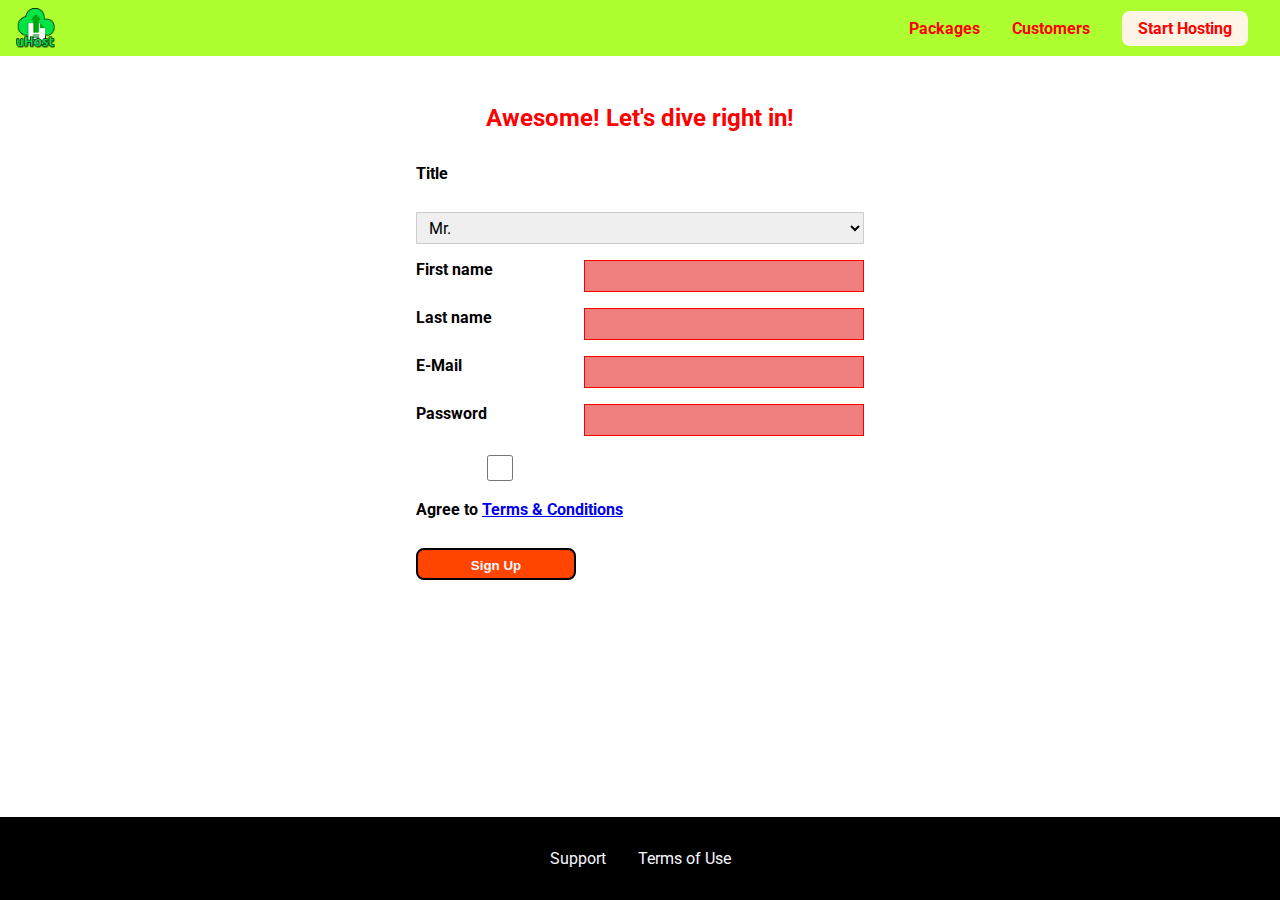
<file: start-hosting/index.html>
<!DOCTYPE html>
<html lang="en">

<head>
    <meta name="viewport" content="width=device-width, initial-scale=1.0">
    <title>uHost Signup</title>
    <link href="https://fonts.googleapis.com/css2?family=Roboto:wght@100;300;400;500;700&display=swap" rel="stylesheet">
    <link rel="stylesheet" href="../shared.css">
    <link rel="stylesheet" href="start-hosting.css">
</head>

<body>
    <div class="backdrop"></div>
    <header class="main-header">
        <div>
            <button class="toggle-button">
                <span class="toggle-button_bar"></span>
                <span class="toggle-button_bar"></span>
                <span class="toggle-button_bar"></span>
            </button>
            <a href="../index.html" class="brandname">
                <img src="../images/uhost-icon.png" alt="UHOST">
            </a>
        </div>
        <nav class="main-nav">
            <ul class="main-nav_items">
                <li class="main-nav_item">
                    <a href="../packages/index.html">Packages</a>
                </li>
                <li class="main-nav_item">
                    <a href="../customers/index.html">Customers</a>
                </li>
                <li class="main-nav_item main-nav_item--CTA">
                    <a href="index.html">Start Hosting</a>
                </li>
            </ul>
        </nav>
    </header>
    <nav class="mobile-nav">
        <ul class="mobile-nav_items">
            <li class="mobile-nav_item">
                <a href="../packages/index.html">Packages</a>
            </li>
            <li class="mobile-nav_item">
                <a href="../customers/index.html">Customers</a>
            </li>
            <li class="mobile-nav__item mobile-nav_item--cta">
                <a href="index.html">Start Hosting</a>
            </li>
        </ul>
    </nav>
    <main class="signup-page">
        <h1 class="signup-title"> Awesome! Let's dive right in! </h1>
        <form action="index.html" class="signup-form">
            <label for="title">Title</label>
            <select id="title">
                <option value="mr">Mr.</option>
                <option value="ms">Ms.</option>
            </select>
            <label for="first-name">First name</label>
            <input type="text" id="first-name" required>
            <label for="last-name">Last name</label>
            <input type="text" id="last-name" required>
            <label for="email">E-Mail</label>
            <input type="email" id="email" required>
            <label for="password">Password</label>
            <input type="password" id="password" required>
            <input type="checkbox" id="agree-terms">
            <div class="signup-form__checkbox">
                <label for="agree-terms">Agree to
                    <a href="#">Terms &amp; Conditions</a>
                </label>
            </div>
            <button type="submit" class="button" >Sign Up</button>
        </form>
    </main>
    <footer class="main-footer">
        <nav>
            <ul class="main-footer_links">
                <li class="main-footer_link">
                    <a href="#">Support</a>
                </li>
                <li class="main-footer_link">
                    <a href="#">Terms of Use</a>
                </li>
            </ul>
        </nav>
    </footer>
    <script src="../shared.js"></script>
</body>

</html>
</file>
<file: shared.css>
@import url('https://fonts.googleapis.com/css2?family=Montserrat&display=swap');

* {
    box-sizing: border-box;
}
html {
    height: 100%;
}
body{
    font-family: "Roboto", sans-serif; 
    margin: 0;
    padding: 0;
    display: grid;
    grid-template-rows:3.5rem auto fit-content(8rem);
    /* padding-top: 3.5rem; */
    height: 100%;
    grid-template-areas: "header"
                         "main"
                         "footer";
}
main {
    /* min-height: calc(100vh- 3rem - 8rem); */
    /* margin-top: 3.5rem; */
    /* grid-row: 2 / 3; */
    grid-area: main;
}
.main-header {
    background: greenyellow;
    width: 100%;
    position: fixed;
    top: 0;
    left: 0;
    padding: 8px 16px;
    z-index: 1;
    display: flex;
    align-items: center;
    justify-content: space-between;
}
.backdrop{
    position: fixed;
    display: none;
    left: 0;
    top: 0;
    z-index: 100;
    width: 100vw;
    height: 100vh;
    background-color: rgba(0, 0, 0, 0.5);

}
.brandname{
    color: red;
    font-weight: bold;
    text-decoration: none;
   /* width: 20px; */
}
.brandname img{
    height: 40px;
    vertical-align: middle;
}
.toggle-button{
    width: 3rem;
    background: transparent;
    border: none;
    cursor: pointer;
    padding-top: 0;
    padding-bottom: 0;
    vertical-align: middle;
}
.toggle-button:focus{
  outline: none;
}

.toggle-button_bar {
    width: 100%;
    background: black;
    height: 0.2rem;
    display: block;
    margin: 0.6rem 0;
}

/* .main-nav{
    display: inline-block;
    text-align: right;
    width: calc(100% - 122px);
} */
.main-nav_items{
    padding: 0;
    margin: 0;
    list-style: none;
    vertical-align: middle;
    display: flex;
}
.main-nav_item {
    margin: 0 16px;
}
.main-nav {
    display: none;
}
.main-nav_item a,
.mobile-nav_item a{
    text-decoration: none;
    color: red;
    font-weight: bold;
    padding: 3px 0;
}
.main-nav_item a:hover,
.main-nav_item a:active{
    color: black;
    border-bottom: 5px solid black;
}
.main-nav_item--CTA a,
.mobile-nav_item--cta a{
    background: oldlace;
    color: red;
    padding: 8px 16px;
    border-radius: 8px;
}
.main-nav_item--CTA a:hover,
.main-nav_item--CTA a:active,
.mobile-nav__item a:hover,
.mobile-nav__item a:active{
    color: oldlace;
    background: red;
    border-bottom: none;
}
.mobile-nav {
    display: none;
    position: fixed;
    z-index: 101;
    top: 0;
    left: 0;
    background: white;
    width: 80%;
    height: 100vh;
  }
  
  .mobile-nav_items {
    width: 90%;
    height: 100%;
    list-style: none;
    margin: 0 auto;
    padding: 0;
    display: flex;
    flex-direction: column;
    align-items: center;
    justify-content: center;
  }
  
  .mobile-nav_item {
    margin: 1rem 0;
  }
  
  .mobile-nav_item a {
    font-size: 1.5rem;
  }

.button{
    background: orangered;
    color: ghostwhite;
    border: 2px solid black;
    border-radius: 8px;
    padding: 8px;
    font-weight: bold;
    cursor: pointer;
}
.button:hover,
.button:active {
    background: ghostwhite;
    color: orangered;
}
.button:focus{
    outline: none;
}
.button[disabled] {
    cursor: not-allowed;
    border: #a1a1a1;
    background: #ccc;
    color: #a1a1a1;
}
.main-footer {
    background: black;
    padding: 32px;
    /* grid-row: 3 / 4; */
    grid-area: footer;
    margin-top: 48px
}
.main-footer_links{
    list-style:none;
    margin: 0;
    padding: 0;
    display: flex;
    flex-direction:column;
    align-items: center;
}
.main-footer_link{
    margin: 8px 0;
}
.main-footer_link a{
    color: ghostwhite;
    text-decoration: none;
}
.main-footer_link a:hover,
.main-footer_link a:active{
    color: gray;
}
.open {
    display: block !important;
    opacity: 1 !important;
    transform: translateY(0) !important;
}

@media (min-width : 40rem){
 
    .toggle-button{
        display: none;
    }
    .main-nav{
        /* display: inline-block;
        text-align: right;
        width: calc(100% - 44px);
        vertical-align: middle; */
        display: flex;
    }

}

@media (min-width: 40rem) {
    .main-footer_links{
        flex-direction:row;
        align-items: center;
        justify-content: center;
    }
    .main-footer_link {
        margin: 0 1rem;
    }
}
</file>
<file: start-hosting/start-hosting.css>
main{
    padding-top: 2rem;
}
.signup-title{
    font-size: 1.5rem;
    text-align: center;
    color: red;
}
.signup-form label,
.signup-form select,
.signup-form input {
    display: block;
    width: 100%;
}
.signup-form {
    padding: 1rem;
    display: grid;
    grid-auto-rows: 2rem;
    grid-row-gap: 0.5rem;
}
.signup-form label {
    font-weight: bold;
}
.signup-form input,
.signup-form select {
    border: 1px solid rgb(204, 204, 204);
    padding: 0.2rem 0.5rem;
    font: inherit;
}
.signup-form input:focus,
.signup-form select:focus {
    outline: none;
    background: rgba(214, 212, 212, 0.939);
    border-color: lightgreen;
}
.signup-form :invalid {
    border-color: red;
    background: lightcoral;

}
.signup-form input [id*="terms"]
.signup-form input [id*="terms"] + label {
    display: inline-block;
    width: auto;
}
.signup-form button[type="submit"] {
    display: block;
} 
@media (min-width: 40rem) {
    .signup-form {
        margin: auto;
        width: 30rem;
        grid-template-columns: 10rem auto;
        grid-row-gap: 1rem;
        grid-column-gap: 0.5rem;
    }
    #title {
        grid-column: span 2;
    }
    .signup-form__checkbox {
        grid-column: span 2;
    }
}
</file>
